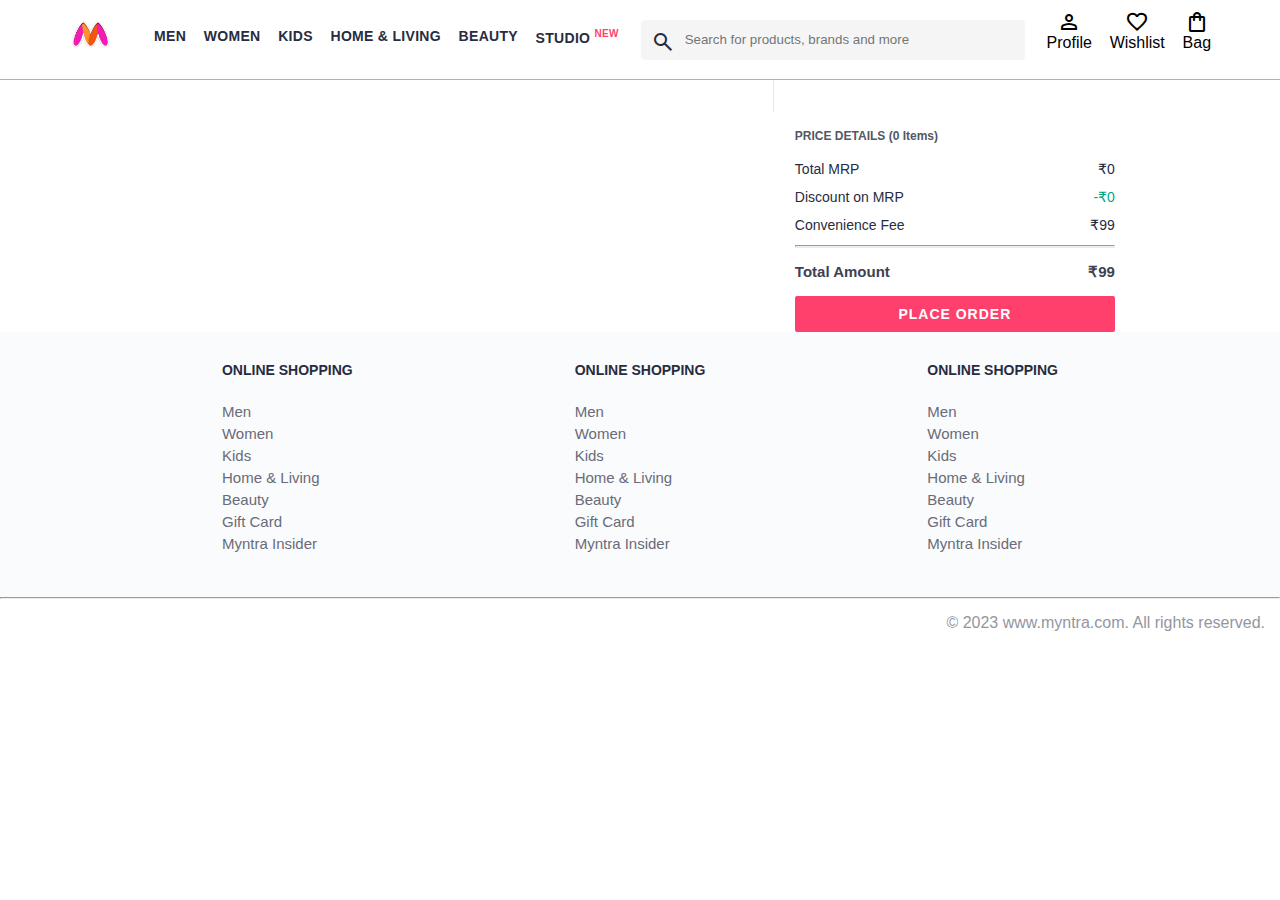
<file: Functional Myntra Project/bag.html>
<!DOCTYPE html>
<html lang="en">
<head>
    <title>Myntra Clone</title>
    <link rel="stylesheet" href="index.css">
    <link rel="stylesheet" href="bag.css">
    <link rel="stylesheet" href="https://fonts.googleapis.com/css2?family=Material+Symbols+Outlined:opsz,wght,FILL,GRAD@20..48,100..700,0..1,-50..200" />
</head>
<body>
    <header>
        <div class="logo_container">
            <a href="#"><img class="myntralogo" src="download (4).jpg" alt="Myntra Logo"></a>
        </div>
        <nav class="nav_bar">
            <a href="#">Men</a>
            <a href="#">Women</a>
            <a href="#">Kids</a>
            <a href="#">Home & Living</a>
            <a href="#">Beauty</a>
            <a href="#">Studio <sup>New</sup></a>
        </nav>
        <div class="search_bar">
            <span class="material-symbols-outlined search_icon">search</span>
            <input class="search_input" placeholder="Search for products, brands and more">
        </div>
        <div class="action_bar">
            <div class="action_container">
                <span class="material-symbols-outlined action_icon">person</span>
                <span class="action_name">Profile</span>
            </div>

            <div class="action_container">
                <span class="material-symbols-outlined action_icon">favorite</span>
                <span class="action_name">Wishlist</span>
            </div>

            <div class="action_container">
                <span class="material-symbols-outlined action_icon">shopping_bag</span>
                <span class="action_name">Bag</span>
                <span class="bag-item-count">0</span>
            </div>
        </div>
    </header>
    <main>
      <div class="bag-page">
        <div class="bag-items-container">
        </div>
        <div class="bag-summary">
        </div>

      </div>
    </main>
    <footer>
        <div class="footer_container">
            <div class="footer_column">
                <h3>ONLINE SHOPPING</h3>

                <a href="#">Men</a>
                <a href="#">Women</a>
                <a href="#">Kids</a>
                <a href="#">Home & Living</a>
                <a href="#">Beauty</a>
                <a href="#">Gift Card</a>
                <a href="#">Myntra Insider</a>
            </div>

            <div class="footer_column">
                <h3>ONLINE SHOPPING</h3>

                <a href="#">Men</a>
                <a href="#">Women</a>
                <a href="#">Kids</a>
                <a href="#">Home & Living</a>
                <a href="#">Beauty</a>
                <a href="#">Gift Card</a>
                <a href="#">Myntra Insider</a>
            </div>

            <div class="footer_column">
                <h3>ONLINE SHOPPING</h3>

                <a href="#">Men</a>
                <a href="#">Women</a>
                <a href="#">Kids</a>
                <a href="#">Home & Living</a>
                <a href="#">Beauty</a>
                <a href="#">Gift Card</a>
                <a href="#">Myntra Insider</a>
            </div>
        </div>
        <hr>

        <div class="copyright">
            © 2023 www.myntra.com. All rights reserved.
        </div>
    </footer>
    <script src="items.js"></script>
    <script src="index.js"></script>
    <script src="bag.js"></script>
</body>
</html>
</file>
<file: Functional Myntra Project/index.css>
/*.action_container {
    text-decoration: none;
}
a.action_container:link {
    color:black;
}
.item-details {
    cursor: pointer;
    width: 250px;
    margin: 10px;
}
.stars {
    font-size: 12px;
    font-weight: 700;
    text-align: left;
}
.company {
    font-size: 18px;
    font-weight: 700;
    line-height: 1;
    color: #282c3f;
    margin-bottom: 6px;
    overflow: hidden;
    text-overflow: ellipsis;
    white-space: nowrap;
    margin-top: 20px;
}
.item-name {
    color: #535766;
    font-size: 16px;
    line-height: 1;
    margin-bottom: 0;
    margin-top: 0;
    overflow: hidden;
    text-overflow: ellipsis;
    white-space: nowrap;
    font-weight: 400;
    display: block;
}
.price-container {
    margin-top: 10px;
}
.current-price {
    font-size: 14px;
    font-weight: 700;
    color: #282c3f;
}
.original-price {
    text-decoration: line-through;
    color: #7e818c;
    font-weight: 400;
    margin-left: 5px;
    font-size: 12px;
}
.discount-percentage {
    color: #ff905a;
    font-weight: 400;
    font-size: 12px;
    margin-left: 5px;
}
.btn-bag {
    background-color: lightgreen;
    border: none;
    padding: 5px 15px;
    border-radius: 10px;
    width: 100%;
    margin-top: 7px;
    font-size: 20px;
    cursor: pointer;
}
.bag-items {
    background-color: #f16565;
    white-space: nowrap;
    text-align: center;
    line-height: 18px;
    padding: 0 6px;
    height: 18px;
    position: relative;
    border-radius: 50%;
    font-size: 12px;
    color: #fff;
    left: 13px;
    top: -44px;
    font-weight: 700;
    cursor: pointer;
}*/

* {
    margin: 0;
    padding: 0;
    font-family: Assistant,-apple-system,BlinkMacSystemFont,Segoe UI,Roboto,Helvetica,Arial,sans-serif;
    box-sizing: border-box;
}
header {
    display: flex;
    background-color: #ffffff;
    height: 80px;
    justify-content: space-between;
    align-items: center;
    border-bottom: 1px solid #b6b1b1;
}
.myntra_home {
    height: 45px;
}
.logo_container {
    margin-left: 4%;
}
.action_bar {
    margin-right: 4%;
}
.nav_bar {
    display: flex;
    min-width: 500px;
    justify-content: space-evenly;
}
.nav_bar a {
    font-size: 14px;
    letter-spacing: .3px;
    color: #282c3f;
    font-weight: 700;
    text-transform: uppercase;
    text-decoration: none;
    padding: 28px 0;
    border-bottom: 5px solid #ffffff;
}
.nav_bar a:hover {
    border-bottom: 4px solid #f54e77;
}

.nav_bar a sup {
    color: #ff3f6c;
    font-size: 10px;
}

.search_bar {
    height: 40px;
    min-width: 200px;
    width: 30%;
    display: flex;
    align-items: center;
}
.search_icon {
    box-sizing: content-box;
    height: 20px;
    padding: 10px;

    background-color: #f5f5f6;
    color: #282c3f;
    font-weight: 300;
    border-radius: 4px 0 0 4px;
}
.search_input {
    color: #696e79;
    background-color: #f5f5f6;
    flex-grow: 1;
    height: 40px;
    border: 0;
    border-radius: 0 4px 4px 0;
}

.action_bar {
    display: flex;
    min-width: 200px;
    justify-content: space-evenly;
}

.action_container {
    display: flex;
    flex-direction: column;
    align-items: center;
}

/* Main section */
.banner_container {
    margin: 40px 0;
}
.banner_image {
    width: 100%;
}

.category_heading {
    text-transform: uppercase;
    color: #3e4152;
    letter-spacing: .15em;
    font-size: 1.8em;
    margin: 50px 0 10px 30px;
    max-height: 5em;
    font-weight: 700;
}

.category-items, .items-container {
    width: 80%;
    margin: 50px 10%;
    display: flex;
    flex-wrap: wrap;
    justify-content: space-evenly;
}

.sale_item {
    width: 250px;
}

.footer_container {
    padding: 30px 0px 40px 0px;
    background: #FAFBFC;
    display: flex;
    justify-content: space-evenly;
}

.footer_column {
    display: flex;
    flex-direction: column;
}

.footer_column h3 {
    color: #282c3f;
    font-size: 14px;
    margin-bottom: 25px;
}

.footer_column a {
    color: #696b79;
    font-size: 15px;
    text-decoration: none;
    padding-bottom: 5px;
}

.copyright {
    color: #94969f;
    text-align: end;
    padding: 15px;
}

.items-container {
    width: 80%;
    margin: 40px 10%;
}
.item-container {
    width: 250px;
    margin: 10px;
}
.item-image {
    width: 100%;
}
.rating {
    font-size: 12px;
    font-weight: 700;
}
.company-name {
    margin-top: 15px;
    font-size: 16px;
    font-weight: 700;
    line-height: 1;
    color: #282c3f;
    margin-bottom: 6px;
    overflow: hidden;
    text-overflow: ellipsis;
    white-space: nowrap;
}
.item-name {
    color: #535766;
    font-size: 14px;
    line-height: 1;
    margin-bottom: 0;
    margin-top: 0;
    overflow: hidden;
    text-overflow: ellipsis;
    white-space: nowrap;
    font-weight: 400;
    display: block;
}
.price {
    margin-top: 10px;
    font-size: 14px;
    line-height: 15px;
    color: #282c3f;
    white-space: nowrap;
}
.current-price {
    font-size: 14px;
    font-weight: 700;
    color: #282c3f;
}
.original-price {
    text-decoration: line-through;
    color: #7e818c;
    font-weight: 400;
    margin-left: 5px;
    font-size: 12px;
}
.discount {
    color: #ff905a;
    font-weight: 400;
    font-size: 12px;
    margin-left: 5px;
}
.btn-add-bag {
    margin-top: 8px;
    font-size: 18px;
    width: 100%;
    background-color: lightgreen;
    border: none;
    padding: 5px 15px;
    border-radius: 10px;
    cursor: pointer;
}
.bag-item-count {
    background-color: #f16565;
    white-space: nowrap;
    text-align: center;
    line-height: 18px;
    padding: 0 6px;
    height: 18px;
    position: relative;
    border-radius: 50%;
    font-size: 12px;
    color: #fff;
    left: 13px;
    top: -44px;
    font-weight: 700;
    cursor: pointer;
}
.action_container {
    text-decoration: none;
}
a.action_container:link {
    color:black;
}
</file>
<file: Functional Myntra Project/bag.css>
.bag-items-container {
    display: inline-block;
    width: 64%;
    padding-right: 20px;
    border-right: 1px solid #eaeaec;
    padding-top: 32px;
    color: #282c3f;
    font-size: 13px;
    line-height: 1.42857143;
}

.bag-page {
    width: 75%;
    margin-left: 12.5%;
}

.bag-summary {
    vertical-align: top;
    display: inline-block;
    width: 35%;
    padding: 24px 0 0 16px;
    color: #282c3f;
    font-size: 13px;
    line-height: 1.42857143;
}

.bag-details-container {
    margin-bottom: 16px;
}

.price-header {
    font-size: 12px;
    font-weight: 700;
    margin: 24px 0 16px;
    color: #535766;
}

.price-item {
    margin-bottom: 12px;
    line-height: 16px;
    font-size: 14px;
    color: #282c3f;
}

.price-item-value {
    float: right;
}

.priceDetail-base-discount {
    color: #03a685;
}

.price-footer {
    font-weight: 700;
    font-size: 15px;
    padding-top: 16px;
    border-top: 1px solid #eaeaec;
    color: #3e4152;
    line-height: 16px;
}

.btn-place-order {
    width: 100%;
    letter-spacing: 1px;
    font-size: 14px;
    font-weight: 600;
    border-radius: 2px;
    border-width: 0px;
    padding: 10px 16px;
    background-color: rgb(255, 63, 108);
    color: rgb(255, 255, 255);
    cursor: pointer;
}

.bag-item-container {
    margin-bottom: 8px;
    background: #fff;
    font-size: 14px;
    border: 1px solid #eaeaec;
    border-radius: 4px;
    position: relative;
    padding: 12px 12px 0;
}

.item-left-part {
    position: absolute;
    background: rgb(255, 242, 223);
    height: 148px;
    width: 111px;
}

.item-right-part {
    padding-left: 12px;
    position: relative;
    min-height: 148px;
    margin-left: 111px;
    margin-bottom: 12px;
}

.bag-item-img {
    width: 100%;
}

.return-period {
    display: inline-flex;
    font-size: 14px;
    padding-top: 8px;
}

.return-period-days {
    font-weight: 700;
    margin-right: 4px;
}

.delivery-details {
    margin-top: 5px;
    color: #282c3f;
    font-size: 12px;
    letter-spacing: -.1px;
    margin-bottom: 8px;
    line-height: 15px;
}

.delivery-details-days {
    color: #03a685;
}

.remove-from-cart {
    position: absolute;
    font-size: 25px;
    top: 10px;
    right: 18px;
    width: 14px;
    height: 14px;
    cursor: pointer;
}
.myntralogo{
    height: 45px;
}
</file>
